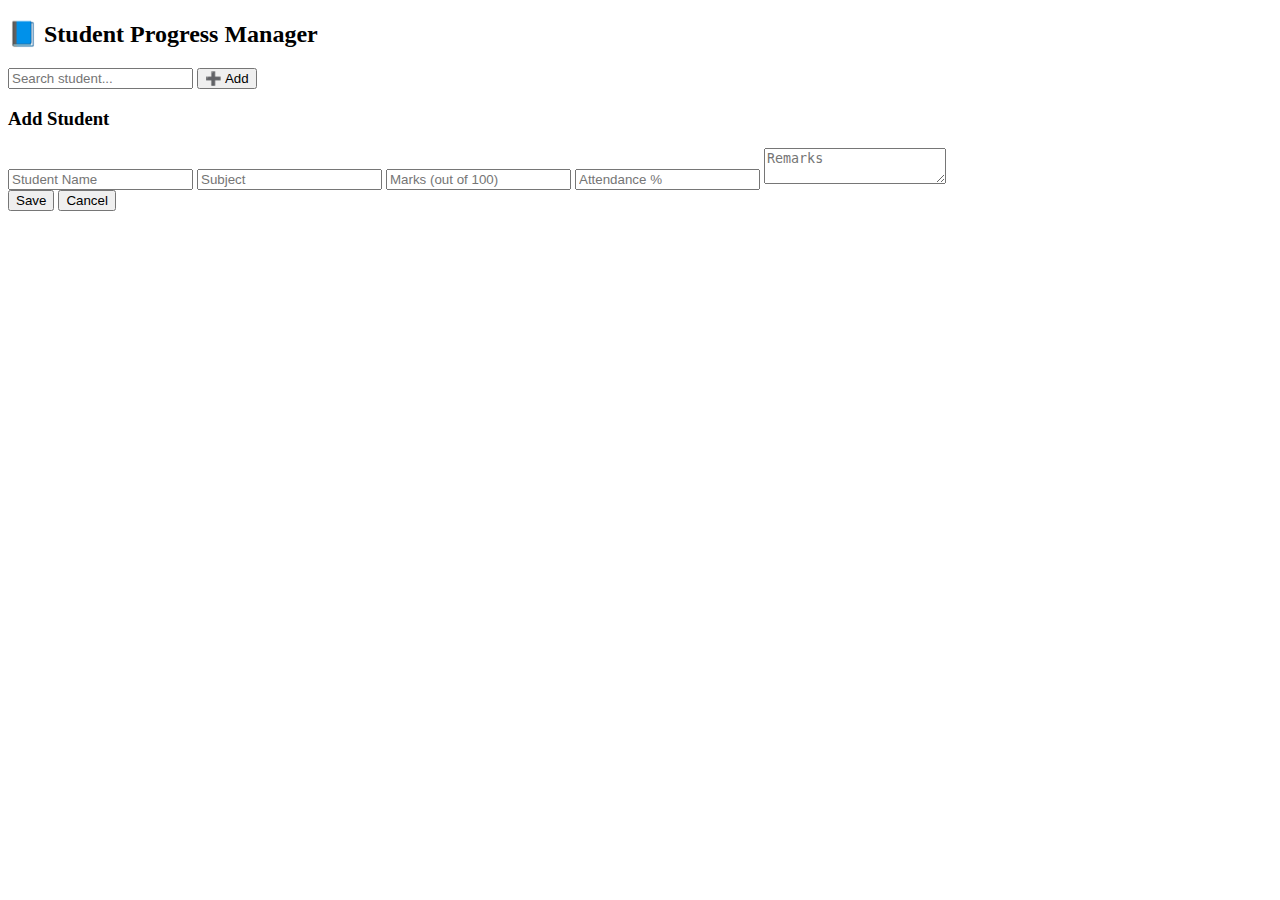
<file: index.html>
<!DOCTYPE html>
<html lang="en">
<head>
    <meta charset="UTF-8">
    <title>Student Progress Manager</title>
    <meta name="viewport" content="width=device-width, initial-scale=1.0">
    <link rel="stylesheet" href="style.css">

    <link rel="manifest" href="manifest.json">
<meta name="theme-color" content="#4CAF50">

</head>
<body>

<h2>📘 Student Progress Manager</h2>

<div class="top-bar">
    <input type="text" id="search" placeholder="Search student...">
    <button onclick="openModal()">➕ Add</button>
</div>

<div id="studentList"></div>

<!-- Modal -->
<div class="modal" id="modal">
    <div class="modal-content">
        <h3 id="modalTitle">Add Student</h3>
        <input id="name" placeholder="Student Name">
        <input id="subject" placeholder="Subject">
        <input id="marks" type="number" placeholder="Marks (out of 100)">
        <input id="attendance" type="number" placeholder="Attendance %">
        <textarea id="remarks" placeholder="Remarks"></textarea>

        <div class="modal-actions">
            <button onclick="saveStudent()">Save</button>
            <button class="danger" onclick="closeModal()">Cancel</button>
        </div>
    </div>
</div>

<script src="script.js"></script>

    <script>
if ("serviceWorker" in navigator) {
  navigator.serviceWorker.register("service-worker.js");
}
</script>

</body>
</html>
</file>
<file: style.css>
�PNG

   IHDR         �x��   	pHYs  �  �yp&   tEXtSoftware www.inkscape.org��<    IDATx��w�ř���	;�A��$� 2� 	D0#���$���l�s8���;�pƀ�`2�xdL2AdY	�V��ٙ��������S=a�g����J�V����5��>��3-���
�ay8��1���4��`��60�Kh��6�l�F�h�
"��f�L�D ����	�v � ���	���D;��!�.a�$�n��a�0Ť�s�������*N��	hiճ���a���I�H�$%b0b4�	����|�Rƚmi��|���� 6KX���u���\b�\>�---_�@K���,7�iJ���r���L�0�t ���V��l���u�X��D�bU�����[�/gy--��H��V��ߟ)�$�L��e�G�O�Ci��PUC��� ��2�|��X)�o!��2�����*I ��<�y���پg�@�<P"q ���Q�B]�؁� ӸA�xGb� H� �&x�p�u����, ZZ.�,7�#�O9G f��D���JƮ*����|�g��|�	^S_B��r� --����-$�L�>"�q���A��X�b�! �v� ����Ƴi�a�O�eYZZZ� �:W�F� G�h���A��~;�`�S��'$�A>�Ӷ��U�� �UWz��f8�N ���/�
�5�U�qi/Ix ��=����hiՉ4 hռ�����I�'G���}!��}�ٮB0�u�Kx L��8y%ZZ5, Z5�GXn��P��A���T�5�g�ٮr0o�'aEqW��
}v@�֤@�&���@���� N�ЬZ�5�g�ٮ0�X!0��!t�bo�s�Ҫ&i ЪZ=�WFFH.�3҈y@Խ�k����vB@�/<#��I޼��7�8kiV ��J/�oc��L�� Bފ���J��l�0d6R��n	�y.K����F ����|<�X���+��GC@eckp�K� 7t!n[��].���|� �@�f�����/ N�����u*�4�󖧌�Q�D�!I߰����ZA� �@�|nOA��1���[aV��P�y��:���>��/���N�W]ii�4 h���\ܜD|�� ��oU/�48�� @H�I	��؟�3��%��Vť@�7��g��.F�R��� Nv�  ��S����	,}�%��VŤ@kH��3�)F-.�1�;X��v��B@�~A�/Z�A?�Xk(�@kH�:�O�g%�_�1N������KC����  �M ����\mtI��Ui Ъ�V��$�3 Ε�X���s�g4�- $����'r�3.I��J� ��K��x�u�ҟqd�"�!@C��������?y��X��t!g--/� �U6�䌨������>��0PzL/�4h( 1V	�?�0캹��)8@KKA �J�J�h�?-��$bR�A?h��_-�z.�ƚm�$ 6I��FI����ڮ0HK�Q ���+|bx��y�6�4(=��\4� ��5a��h�*V �<k%g�0�\&�r9P���A�[~���4k�5�0o��4�,`�6��ZZ�� ���78u$4\*��K��܃|5B@�1����!�0��4hy� ��z�s���
��܃�� /�4h� � $	w!w*Ѫci �r�JΈF�|��&�qv�[C��\4T � ?��r��Ԁ��4 h�IrF�]��I��1�P���=�� C  k$���ިI�e� ������/`���!�{.� ��?���+Ӫi ��mN�G�����"�n��b���Ph���PH�}�%0.?���T�U�� P�z������A��[�4���K.��?���ݹ,�P�U�� P�z�#�{�D��a*E�	���Tϥ!��X��!��T�b�D,�Aׯ���) u�w9�8�JĬ��"4h�!@��)�X��� ���:�;�4I���@���RL��5�z.�ƚm����J���$N}Oq�V�K@��O%��X.!^z�7(=��\4�]��N�5��@�K@��?į���[�����Tϥ!��X��!��<C �?ƅ�X���`�*���Z�'�	��DD+S�5x���KC@��f[C@!I�g��|�w*Ъ"i �A��1G���W�p�A@�1����!�g X%�_��!� ZU" 5�����ą ��`^czɥ!@C@  @
�1M�
���ڑ���\"?1��e�p�A�[~���4k�5R� �Q .���[�hX �\�q�xA�� ����� ���^ri�@ o�#��E,ڨH+�� P�Z�a��[���98�e�Z}����! 3�[�j� `�@\0��w(�
�4 T��rX�ߓ�Kɻ���98�e�Z}����! 3�[�� � �~VR����ʴ���&�e��� � a�mټV������Tϥ!��X��!��J� �M	g/`ɋ�������R�q^�@X1�aڶ�S�������۲�����9�W����[L�yُ+��J�.<�˭�:��m���2�~��]�Ϻ����|�>��^�=ʣ��$���Z>j5�����D, �;��gm}&��ǹ-���[�_�1���g�� �>� <�"t�B�S���'����Z���$rA�� a�'���i�����������98�e�Z}��+=��\^b��ٍ+��J�Vk��e���,�}s��ˤ�X�����ڹϊ#�R}�n�(&"��
�>K1��O�g ����G�����-�w������>`��ܖ�k�-֯��^r�3�L�[�Og��+A�
}�`0� �Z��{��
b_k1��!@C@qcͶ��B*�xӀ�Nd��A��H�@���YK���fO[[Oc۝6Ϸ���N���V�b�J��%����}v��5����ƚmkYw�5K_��s��w����OW�5DR�<�
KBh#3��� �w�V���9��}W�w�A��s[6�շX��cz��%�}�ݸr��dl��f�Z��|��g��ܱAH?h��k�X�R�UAi �ֱ��0�1O��[m�� ��j1�si(4�lk(��B �#��|��X�B� �>d�i�_AL�V���� ��5�
�� ֦I�~'?�X��� ��M�8G����u\���*������Ӵ���O�';o>����-���[��s~����=�ƚmkYw�5K�`�������]�V�U�b�V�3ZH�@ .˾[��{�{תb[�1���?Ѡ���۲y����9�W���K�	(4�l[˻��Y�L���;6����.]Ʋ�bp�2I��C���7��c_�����ڄ��czɥ!@C@�!���N`�&��Ze��!�V&�J�] ��}��!@C���J��lk(��@�j��:�{ �H[�x\�����k��׃�l��c�|�����i�����c�/�}���s[6�շX��cz��%�}�ݸr��dl��f�Z��|��������`�iix�^�<V1�V�� 0����$��ͮ�j��!�ұ5�� ������s�k�  ���	�A�V@4��C�mW���Jѷ��E�jk��qn����WzL/�4h8D����s�D�^k�*Bzq+$ɬ�v��*�d���_wϷ��m�l�^U�|��޶�%�?5�})����۲y����9�W���K�Ph�ٶ�w7_��=�~�ؐ��t]�?!P��jZ�N��4�[%ƱjE�j�}��R��v~ѷ��|�۲y����i��jcͶ��BR-'�y�ĒGI�>�S�h)J��RT;c��I�-�x+�V�z����|!�Z,�mv>�mټV���4El��f[C@!��d�T!@��)B�N��h)H���RP;��Ȼ$b,X�����
p��ܖ�k�-��9�ZL�\
�5�
I�'���r�Fc�,|I1�V��RZ���c@�!Ü�����
p��ܖ�k�-��9�ZL�\
�5�
I�'��ځE�Y��b-�O�A�hY��?4d~2���O��]���i���6u�n~��u.��8�����Ka���ܖ�k�-��9�ZL�\�b��ٍ+��J�Vk��e���,�}s��ˤ�X��j����8�.���;.��jV��]'(&�r����a�0����U��o��j;�Z0T����`��ܖ�k�-��9�ZL�\
�5�
I�'����u?w���@�A J��/�������V����@mg[��]x��|�۲y����9�W���KC@��f[C@!��d�<@@�?��ݧ+&в��"���+A^R��|[C@i8spn�����_-�z.�ƚm����� Q���}��I�Zi (B;�Q"䵈��J+�A��s[6�շx�Rc���Ph���PH*>Y?�_��ݗ)&�2I�G�$�%��/����J+�A��s[6�շX��czɥ!@C�[_@ @���s׿)&�� �E�� �Wjͷ5�V��0�l^�o�~����KC�� ���@ ?\�]�SL�� e�2����@C�S?~�}���{ͽ���KC�� ���@ �t?w_����徶Z �
G���Wg����g�ٶ�3b^la��W����m��z��u.��8�����Ka���ܖ�k�-��9�ZL�\�b��ٍ+��J�Vk������,�}s��˥�X�2k����X�.���;6�%�4�%?PLP�R}�V�+%�GHi~����!��?������K.����|�\1A]Ju��R��R�8[�58��|�۲y������K.���g�ԝTW��+�p���Zi.�4x�qn����WzL/�4hp��$��,��b����ו:���B���_�5��WC���s[6�շX��czɥ!@C�[_@ ��i�Yt�b����׍:[��4�"ex�7LC@�B�h�!bQ�a�M�`4��Fkc�w,��Gk���FK�DC�1jʗ���i�
o��?[���\z��~��fߞ���؟�M���s��ܑ@��`��M��J��u&��Ԁ_�%�%����iR]IR����w&Hw�H���CC@C@��EX��b��� �v�Ŏ)y/�XN�A� a�Jh�pB�c�5co&�ڄ���o�6a���1�a��B��h�#b��8ZZ ��2�"��G�#I:�"ٞ ݙ$ٞ ��KrG��v�ObS7���$6v��Ii>tIX��ŏ+&�yi Pgk� ���a�E4!�X����>���	��S�7���Q�ƴ""a�����^z7t���EϚN�W��g�.�W��{U����[C@aU�b�<�C1AMK ����B>�%���!�� �Q"3��ow"��Nt��DfN!<q��U���K�k�t����W���r;+�Iu&<4x�c��6&�.b��5��?�nNkԈ=����4��{�Fá��:����#2k�~'�U��iIכ;���fv<���Oo��͝9�8d�!@�O���#�x�b��T]��H�ؽ��E\C���<���x'B��`�nsz9���^���}��6�큍t���ԫ!@�O�L���t�[Ʋ��{��n@����Ls�k��h�E�4w0���&6o��\^---7�����6��ul{`��tN�� {?�3��X�)��5����	�o��JE\C��MS#��G?�8���\h����<*Ցd�}��|�Z�޽�����Kj���p9��X�-��5����	�$�&�@u�����?B�9���� �Ҥ��ZZZ�+ݓb������l��:�}�r�!�#H�<K~��fTw �=)vLq?�k��PBS'�x����=��n��^KK�"Jl�a�M���Ut��k�UC�G�ȓ��!��5���]S���ГH��EZC��m��7�Ƌ�;���,����iǓ�Y{��l�m-2i��P ����,~M1xիn `׌��F_�i$ӳ�. ��_x&�W�Gh�/˭���z��b��d���i���P0����N`�&��U��  9���T�����+�`[���Q#�_r�K���?���U����˺�y�u?}�����
�zj]s���u ���Cʋ�7��z� ���tՅ�/;Ѥ�'_K�V��H��'o������ w�?Xr�b�U�@ǌ�s���ww*�6>� ���؅g���K0F���ZZZU�������7Y{�ۤ{Җ^�>�SX�[��U����=�>"�O!�;��� a�p�R�~�5�	c�Xa--�jTϚN���Kl��K�� �O�7����T� �cְ�d�y$�
�z� c��i�鷉�;�����Ҫmxo_�"�o��p�C��5�AsY�E1pU�&@�ѳw���ތS}B��ň�*⟿�Cx���^��4k��k��:�D沀� �σ;�Z��e)��U#��	TB�3��# �����;��\|�c���Gq<��&4o�ٙ?-/�$<{&Þ���/��_KK ��`�7fq��h����Vk�5�Ikɴ��˫[�u�∻T|�~� NF�ՊA�J5w�s�ƥ"-n���}�]ԙ 2�U~& !v��4�Ǘ )zm���j[�/��?~�~�5d_}&`�G��c'��VŠU�����[����ߥ�5[L��)�i��ׄ>�����Ҫ+�?���g>E��n4��y�|���4� ��F7w������E�>! t��4��W�1��^W--��T��^V��3l[��>�B����Th��= ]���
�L����k�E�@f�J�	ľ�eZ�U--�������ԯ�a-��2i-��v�����X1`�Ug �>�|R�5�ݺ�O���a��3����M�&�ta�����e��[���9ϐ��~yP=�	�e�X|�b�������D�W����b�7���tǟ	���kii�W;���+K� ��w���!`;����)kRU�\W	Fr|�6`f���u|����]
����\��Ev�)D�ށ���Τ���ܻ@^----�j���؏Of�#�Hl� �q(�޶gg�+t$V�c����о3��GyT�C�T�� ���Eǹ]g�=x�pO@���iz�!�)�K[P----5Lj䣏G�a�g���=���9�
�`�T�^�<��BO#���ث�r�)����c�!~�_��%�������R�I^=�I�=�i��N/�
�C������< ��(�q����*;`��z& �p��ޮ����֐*�f��G1��	�muz&��MOqsU>?�*��a�O�{�ck-A@����o�b��SKKK���|8�O�8�V� �3w��b�@I�H`�{T�Ҵ�o��������5x9 t�o�J\M---��$�Ҽz��l�sC��-/�RcoW�� 	,�ϒ;BU �G5�7�����m�B�K����;��(����-�R�;z����JH�w)�����S��Y������y��ED�?�ji�p���a4�g[A�//~��}8�V��a���X�)�+���G���Hs�x�i~9L}Y	���,�o���3pn���ɛ�?�%��\3ޡ�#v�_u�W���&�}�����{����^dO�����������������>dG Hu�@��)����@&R���zL�7&{����F��*�X���}�۲y����9�W������h�bDC� 4<�D B�=¡�(�!D���ň���0�aD,Lxx#ƈ�	�6����5E�YF,��ۏ����Om2�-��z������ԗ=Һ�Wɑ�gs���%p�B�@�j� t�|�H����u��� c���z��V�2V��[w�|w-���Im�Jj�&R��Z������~{2�"�&
�p��ܖ�k�-�o�!@5�}��8S�ank <"Fdl�	MD'4��Lt|#S�߳���Bg>j[�}�p�Ct��s���||>K���WU *%bF    IDAT������+����6!@�C���@L�R�JV�қ�������-�^}���kH���Զ���|;� � a�mټV�b�J��%W�!@al�%Jl�6b{��4{$�M�����0�Y���>8�eAP_ a��o�|N��~LpT �}|믑�S�s�$�]S��w�A����V2E�Ko�x���x�ĳ���`�@g�B��!�-�}�ݸ��F�6�2g,�GM`��h>h"R��RҮ���1���4�%g)�M���ڎ����|	^�@�0h��&�KO-e	��{���1z�}���ϒ�0?wܭ�[m�� ��j1�s��Fc�ֹ��p2�O�Ll�0jM[n��WO{�e����4���X|�b _h �g��1�$3��.��j���U_%��o���ARz�&z�r=��Kߓ/>){�V-�V[C���� s��>c:c�݋شjE������_#w��n-
�U�$��˩��\����Z�/���E�v! t�q��r'���yMȝ��r7=���G�E�3�a.�V[C�����  ��c&0��=}��U�������1�ݿ�z� �=�%�*r ���O��D܋j�A@�MG�[������\w#=��#��;0^��o�5�&��K������PK��g�`�f߫z?�ӷ-����{u'u�4yK�V<�
$ �c	�6�>#%��nM@���`�P���V�sXIk��{��k~M��+ �Ʃ�j��!@-�	F.�ʄ+f�z�8�Q;���G=����U'��H�x�)2�6�DS�Rp`���c��p��}��"�:v�K_f�0��8�L��eWVe���Av4��ǜF��{�f���9d�\Ҳ��m�v���l[�ۏ���������mټV�b�J��%����}v��5�pl��l�u5�};/|��]K�i؜�L����Zr�����gg��Yq�]*>Y����me���T�83d�^�:M�J$�w���c����3���>�����{"�s�/����?H>��ﶬﾜl�5;��O�6�����s����O��~_
��?�l^�o�~���b���3��m�N`���r�h�E2)y�������k�uZg;����g�w����yvBj���(z� a�cq����j�PUgc�D�D���)��}]W|�]�/$��S��R�����l�;<U����޶�%�?5�})����۲y����9�W�������c�?������[�=J��gOI",�u��x��fk�uZg;����g�w��d�4A(pO�-�=K[O �k��\�ֆ|	����'��q��qvQ E!�|᫄O�Xa� ��/w�k�2�?R���u}���muO/���Cf�Q�>�3,����۲������S}�����_���,m��؝/oe���&��0g'芌j��l{������#��߫�]�����.�~?���ُ���STq�ξ�g�M���d�7Ej�r��:��C�A4؏���;��*7���8xg~�rm}9 .�|���s[6�շX��cz��%�}�ݸr�-.��s�`�O'�쳈�/��XA���V�>��*`?��V볞�p�:�x}�>�s	 �j�!�v:�^˗���a������8�7�L�J�`���s�����۲y������K./1���ƕklq�7��/t��l#�����@Kݴ�\�uq�����j}Vq��O�O��Ɔ�T\� ���F�����BE�! ��TB��/e�*���D��Ǔ^��SQ��!�;�{J����N^:�v>�ûYmG�f��S,��,��[�(�� a#�m-*E��  #��t����^�m�Ͻ�ՅZ���!@��'�����/���/��%4��j�ކV������7��5|����i�$
m2Xt����_Lx���s�S}}t�3$��9�eF^o��>B��u��=�d�7��8�eG[}��+5��xo1��ڿF�kY���b�xt=�u0r�d�Q� 9�
�DHw&i|3�GK�x'_�m?��.�gwdrWa=���z#�\й������A��o���U�� 1����X��UT��?���o��w���>��x{w^jL/��Ĵ�W�����t�۬<��=)���_܇���ޱ�]#gB��*���� �s��@�+��V3�/��6��ի����>�4����R�h��!@C���\jL/�j���>+OYA�;I�n�0�+�X�ź6!@.Z���+&Qإ2�g�����sas�������U�GE�⏾��E�_E��K�)���o���,�He�̟�;s��b����2_���%�?5�})����۲y������K./1���ƕkl�ϟĬ��a4�~�7G�OM�����Y˒��:����?��V�b���}$�����.c�/�h|;�q>����,R�16�����Uۙ��^�O��9�|R+V�;�]�>�ԏ���������mټV�b�J��%����}v��5�����_�g>4�@��Ȉ����L-��a-�N��l珳����8�.w�ۈ}B!PE��0e�<j�7��-$��2?��{�͵3~6}Uq& �L�7�u�_Jz>}�n�_�� �������c�/�}���s[6�շx?��j1�s�����^�9Ƨ����;�xj�$w���:Ak�uZg;����g�w����$��B�**�|9Л�y1��yǲ:8^��` ��o�����}��>�4��~��|������spn�����_-�z��=��wo��[/$��E�x�K�t�E^�����gg��Yq�]�>Sä.PRv9�3F7��S������K�� #Ll�k�q��X��(��?���O!��5��>�4��~��|������spn����WzL/��Ĵ�W��E����s�	k��O��=<5�v�	k���)k�uZg;����g�w9�|؍�������MC~��)�o9����tL��o��Ꙁ�qU�ӯ�J寧��'����8�%�?5�})����۲y������K./1���ƕkl��%�}��t����(:.���w#w�p�E^����qv�Z�G���3&�((�� �-#���8�S{>ӗ�<��;��=�L��_3<�8�e�Z}���{ͽ����! ݝ�3"�#AP4��=��
9��U�p[�B��iH 
_)�h��h�]; ��1�X�+V9%����{��[c���`��ܖ�k�-�OC@i������˟&(j;r4-dk�Vȡf `x���
�˦! ��a#0�%�Er��ծ1�q��" ��o%y˟��4x��� ;�l^�o�~��T_<�G�h:`Î�D�	�i>d�{GDC�V6]�6[n}��h�MV}A����Y Qإ<�`����k��C��/�����Ϧ���0���F���Pr�6���ܼ���I�������춝���bgQ^�\��U��}�ֹ�����c�/�}���s[6�շX��cz�U(fl��8eO�͝L�!�	��c'�L��n;;[G��������g.%�9���ҟ;2����<��p�K�ܞ����5Hk�r�e^����qv�Z�K�e��ߘ��o),YC ����D�X��Ͷ������Б�^���V�~�b����e�5h�Vp˯S=W~�	�l�]~-�M��v&����������������??��y�[�}�q6�u�˾��U�R��rj����4$�Q��l�1����-
���l���Z�q�+V�_x��M׻�e��� ��Z�ۏ���������mټV������Tϕ��v���^y!{�ii�� 4,�؋��7�gƯO$2:�0'��z�7�����x�]���p�A�;g�o���W�?��V�∻r|����*hR��F�$"����_��=>n���������S�C���'�z�ܵq��];}&@}�ֹ�����c�/�}���s[6�շX��c���Ƙ����TB�m=������d7_/��2%h;v�Y\���$ٗ��	�ѷ������L��=S沬CaPѪ��DL~�̻������=��
���l���L@�E�(���!���k����v�L��|�s����O��~_
��?�l^�o�~��T�w4�������{�y!�~:6s����~sy��?��m��-�싗��Z��Δ:<0"I���( �Kg4 �<�X�7p,���c��i��}�p��hk������'��c�Ѱ{�#k���K�g��,ƈ�+k�~�L�.M�O��Ҵz� ���fn�*(Z��T��& .����X�С'zZ�J(���_}I��kP�5��Ŵko�=���>���C��Lgϛ"�FE!������2ͺx?a�a᜶�� 1������V� @.ǐ��7�
� �jW�=��kV)������!@C�����-���[�_�1���I-���9�چ��g4b��L��19s����+�nI2B�8iւYO _^����Nly
��k���� �N_0! t�B������I=xOޜ5h�(=&����Ӊ�i�O��dF}bo�r�����Y=�ϥ�ը�3���>�)8�ʝ0���|	�X��!s�׫R���� ��-�4��v9`���r����zlE?"(S��׾Z���Ǐ3U��� ��BA�"U H\1�B�#܋|� �v !@L�1��'�Ɏ��n����0�i�{�mټV������8�	WKPc�1hW6��-R;�}PPtl����-��+��#��RE @
>�W`�ۥB�k�`@�q�qj�UA��ٹ�f4`j����۲y����s���h��ٞ5��Y��h�����l��e�o�q�8KK=B���C�� �W�,�-���r@�c��B�U^�J)u��.�! S�� ���ܖ�k�-���5w�c�4��`��[�����N��[���8�B��!@��w[I�d� �!y1u,���R!���W0b�ajV!�7�z�q���! �Hi�p˟k?k6Fc� j�Y{c��T
�YO��2�ػZ���$?��(� �3�"�"3h[������ 1mDː=��V�;o�t�}��! �Hi�/(�;��	�Bâ_8u�� ��l�eU�f[�BMa����P� �3��b��@���t)�_l+����Y�(�Ve������
���� ��(Ms�����ZO���d��@@.�6�d�-�m%z�K`�*� �,�Pl� ���B�1�`�ժ���դ_��c�w-�\l���������Z��~V�������~E�ISP� �^�kFY/� z�2b�08½pW ���>�zl����@���� ����f�!��ц�d啁����_���a��تw�����\�zR� @�������{  ވ�m��VA��߾���<��?�l^�o�~���Gt��Al�0SK�!`�� ߽�p[��w}C����%�'� ������^\�!� �yT�i3AT�)���K�z�q��;Я/h�����۲y��������?�CE��Ů<��u�d�L�-B��5�X]�pޝ�Y�_̲T����8�aߍ%�Σr f�Wh�*�����ˡ�8��!@C@^Q�{�mټV���2���`~�ϪPK�<+��	:_�Z�����m��umQ�g�SV�ު�O:b�!�1ve ��V��3E)���9�)l|4h�/ �HQJ��p/�C��'6�g�E������*��� �8�%��J�����A���l��)w�yz� 1mf�5����x&J�� ��v�R�~g� `�~@��� ��<�m�])�d �)27�A0!�u� 1y�媸ү>�%��w`���!����spn����׷��jPb�N�U����rL�h5�̽��!@�0�s	��p)�����s�����R �R�C�-�s��k,�ܙ5��-��<˼��5�"��wװܼ��C�~�_ļ_-�����?�%��`�
��r���o��:��`{Qh�zJ����͑2l�4���q�Ə�ي1r���0FCD�
a˽�(���JC_���]�?�$�o#�f3}�!���s�������\�ǹ-;�ꛉ����և]}v���3`����m3����yl��������+<<JdD}�2ge2��v��1hٯ��o�za�R�?�����_�������e,+�:UI ��g�	<bK�]a�����ݭ�C���/��Δ
>�� ��Ht�4"��At�t"3��6�������d�亭$Wo�w�Z��O�+�ѻr�^���t=��̫X~u�}��B^
t�������f���f �ϩ�!`R+�8(��  m�sW��  {ߒ!`�4�$C#� P��!`h  ��d�M��4���&�1�7���c�LC|���.iI���~�-��|����!�ֆ����w6�X�Nt7��ᦝ���b!���}���v=��A�^! �9� �c��:����Y��� ��$ol� �M�:�ҫ^�����`c��Vb�%v����1f8��!�ΜDt�$Z/8�Ԧt��2��D׊WIm�Z�q�k���Ȋ,]ɒ����w�W�^�V�=rU|F��V��N!������_�#���.y����eK�@�տ &�{	@����7m�T"8�h(��㈟q"�ӏ'zȾ���JThl+��=�a��4�Ͼˮ���]�<C��mTl�����'����̍��������������&KC ��{1�g���*�����P���o1 F��԰��Uٵ�4،��Ę��ZH���Dݏ�O�ԒB���$~������t?�6;o~��|�����׃]ϿO��i:rZE��m��QL!/z��^�]rUÔf��U�A�D�E� P��F~w��Tz=r  ��'s@ϼ9}�m)�k�-��m}���:�y�E�}���N�VQɭ��Y0#wގs%ﵒ���8���>��\bجq���jf��a�ؙ��;���6���p���L�c���Q2�����q�t��2��em���׳��s�����2/��wQ��Z	u���W��5r�z��e���miӦ2v������;��F;�����de-ef(�k����e^����qv�k_B��p�y��Ƣ�1��Sg"[�.�%���v-~O�1�~��@r����8ϕ�����	��x���;�mgg���ؙ?/v.i��1���+�g̻�0�_?gI� �r�&�q%���#���а8V��_O
�8���~����w�^�ޖ_�]� �����5�-l�T������y����F�}2�ֲ��k����E^����qv�k_��.U�EF!����C�Rp��0�h4�ZWj�$7��/��(��"0Ə�e���ރ���*B���TDEvØ�:��e�5��<��A���n#�3�y{�������p۟���thhn�b�C,}QԳ<��Θ�/\���!@�g�`C$�ec�|���8��N`د���5��t�%�͏lղ��c�e���1�� $Voe�7������m���~T�'�rB@��O�����+9}s����.ζ� }�!�"iޮVp���<�H�`�K��2��� B�1i-�|�o�O��g@���ۨK�H���2��1���	O�<�_h��l��Ce�������K�Djg��<+	��E}�l���~�����P��%.��*��8=�:mW38�v�g�g�*��֍��Z�����@�hn��;W2򝇉_v"V����%	�v�\f��F�t��������a��>U���T{o/�#=om%���Y)H������}"��0����� �G"8�/�N��
���f��&��),s�� ��x?!@@�E�X� �_��.���    IDAT��G��'3���v�1��#� %�.�됞	�[��7����~`���C@��K ��с-����.O��	 �©%���_��:�o���w����_k@6^! <{oڞ�-7�c��G�l
Ohc�u�d��_%6+���@�������~G���L{g�]���ʃA�+��4�з��K �(^��l�0D��-rqȓ' ȥ�3�'p���>~ �����kL��0�/]L�s��s��+�U�߃i/�c��1DC_  �q�+���W�#��=����}�����U`NC�'��~  �2';v��+J^;�A���Ŷ�!������O �ٱ3w�2�Sv�vm�<D���
ш�k�U1�H��_Z��/~���������%�f��_�����+ݑ`�=�k{]ˇ�>�L��44��n~��+ �!��*����Q�N)ߞ�Jt��90��������mU���.� ��G ��258���9_tk����t�ˌ˾V���ĵ��������f��W�k��abW^L㷾]��������W�����; %��k�w�x�]+�"��I�8� ZOٗ��K��/EǓ�폯���WI�g���9Qp��x~6�m2�$ݕ�h���-ᶨ��T�)���a��z�w�o�;/���k#r�t���W0�h��n=C ��>� ;w��IC@� ��2��~F��C]��D8�諗�<_>��_�X�� A������Xw��4LE���Ѱ���Z	�� "��Gjk��n����t<�>�ξ���6��C@r[�F�y�N�� 5���@.��  �"!�kAN�z� �2���!Ю����P�OYH��?C��5�RR���L{�j֟�Kv���o���]���U[M���������v  ��Ct�? j�8�KC ��P��= �׌�W���a�g�p[ش�lg�9�e�uO���hh�/ɮ������mݜ�,/�0Ŵ�7�q���	�=�t9��^�*R����n��1��������kN�6���x?��j1�sU�%��W? �ݼ�����׬ �0�an�)�!�I9w�gfQ�`�c� =�
.<B�1�����B�{W�Q�#3�|����B&�y�����b���d/W�B9�h��M����ԎlR�8xPȮ!���Ј_��]�r��nNk�S�b:�t)���s}�ƴ�4?�����^ ������L��׉�1�t�d�suB@�+�_2�2��HC��O"NDA@�vj!�̨! ?�
 �|3����! <� ��yc�=^��1�iO��#f(9����B@��3 M�� �����pO��$- �]�G"����5��x =]��.���mݜ�,/�0�t��R�c����S����=�1�>�A��
�lf�+iY�� ���^ry�i�׿��� ®�\C �l
�7�*|	@�J�;hl���6a�f�m),�}���@�a@Ŀ�������6�usZ�����)�K���3����h����W]��d4F���Kh=�� B@u]�� #C��KC@Vɂ�
��D�-�®?�Mش�l[
K~_v;k��ʜP)��;�usZ�����)�K���3T��S�o���r�zP�`�o>Eۧ�44� �S}|��� �⡁MN �( W �?�4������maן�&l�l�-�%�/��7?���Z �Pх�����Ӛ����N9]
�`�\�JC@������������_�ψ��54� �s& �' ���_����>�ns}L��Q/�;
��^С�! ��bd$]?�P0�n�+D�?��k~��}Ԫ	��������64� n��b��*|=@�} ����! �G�p\�~ q�`DׂuA<�Rt�n
l|�ᏝN�/�����YB0����z�!���b��/�� 2  �!��8���8�|���� �� x)�d�E�\^z2�o�P��Rk՘���/��{&��3 FS���</Y[ Y �_�jA�l5G��C=B��� ��.r��k�%��ާTx ����y��V�$"!&��3��=`@�1��{����F� v��������Qw<
�z�G"�3��d��m�6����|�  ��3 浱�u���7� !��b�ӈ��vD�������i�[w��ڎ��A�%���(��	c47b�l�1��.��x���v)��6}�m��Y�SjL/�Tc��E@ F���3����9���>֜�J 	�t� 6r G�6����(���7�urR5B��h� ��$��;�k�K~Rk֓|k5��ޣ��դ�^C��5��nBJȾPb� $�ma�m,�='�k
���ޫ;<y�/�5
��仯�#�K��;`�C~ @&��*` 5J*��q$^ )�/�l! �3 ${��.c���� à�7��أ���7�a3�'�'���$�������	�R��W�4��7�z#=>G$7����'v����Bx�!�ӡQ��	L����9�'��8&  ݛ*��{�ѐ� ���l@.�H
y�}���W�|������!���ֲo�~�jB'�N��Q��/�s��$�{�Ԫ����p)���x�h��[��a�ny�gL"�`Mgϣ�Й���!TӉ���%l^~{�
����d" Pz!������r���� ���4�ˉ�!���T´�5��'7s�\��I��|����m�禿��[H�����ە��V�!�ܛ|w���]�}+�)�h���\����	�]�!��o�L��k�uۋy+�/��:H��	�_��콀7���NA������m¦��/���PBi��i��6�Ŷ/�]�O���0��د���x'=�±/�c�fy1�)�����> �M���d��MR���!v�=�m�����#��?�?�d5��ζ�ۙ��-Ly���5���?���`�q����g���$~�I"SF��ϐ���m��o�~��T���3 ֛ ���ms_��5��b���U�OH���!���! ��ϟHܑ[/`�e+&���C�+jI}U:M��1g1;�GߣO�L�� B H���G^��E_b�G.����;�x��71���� x`��{��%����3 �� 2���� Rp�)r�B�!��K 2���WMC �>�X�/|	���O���iz���aגsI>���B[50Зxe[��O>��St�� ���`���=��E��3��S}|n�ߟ0��/���?�=�P �۩1��Y����9� ��[�`�5�:x������G�^f�'�yޥ��|��o�� I���-�~��_B��wJY�!�諗?dw�	v����^reڤ�ȿ`����;���;U� }��D����5���}~�l�ϵ��4��ih ��W�7���t]�5v͙O�P/�V;� ��g_g���a�y�'�ug��6���� ѐy M� ��c���oK��= !�B�!��/�+�c:y ����x��5���� SI���E��!`�'��/c칏�e�C�?���{ϡ��� ���څ �i:~?��i:��HQk7Ԋ�=��_Y4`J��)��g �������q�y��� ��/���! ���@�/w��
�}f�ܕE.��Iv��u�t�}rӇ8�� $��[�|ַ�r����=Wq�5�+����|���!@&S���a�n��o;@@a @�;ip���?�+ $�RtkB�����1�z�u:<��/�JQ�u I��W�~���{}��:�!3���M�*�o��� E��= n�RC@Fiw �7�_f���M���Sd��?(�Z������8���p��w��<�8�o�婨���|��~���ަ��~(~�;k��zf�3������ !s9��d�^0{9�s�Un��8A�4RC�
���4�.���45�jy1�74����
��^���D���Ȟ�.�o�^�߁��������Y��v���!��ר�0�Z�����^��^9�+eșvEWC��� �# �����\rb���֯�J$�>��$��Z��|��! `�Ooc�9�����Ns'�'g�U�_��v��_pʯ�-��Ҍ�A@C���y���f�=r*�b֠�� ����|)����<���ID>uiWyɎ��J���"�o�t��!6-�w��.+�F\����6��ӱ��3 !a3�춆�|{ _�Gs��r�B�!����K 
�Q�|�*h��x��ܲ����|�!J-��v}@@��ϱ����}Fc��_�~,0�`��{�i��� 1p@C@a_�m�v��3 ��5�����@�A��8���]�ʩ������~�� ����l<�+�<0�_�#���+�@�1��S���ri(웵��% �C
��)$��5���
 � �"�~�~�U}}t�q&�g��w�^C@�ܛ|����>��M�!�ȯ��s1ؽ��b��eڿ<��(�P�Y�G"�e+��c� �B��_C�s��g���横����~�<Y aI�	@DG�QD����2�8���w��q�EqGEQPQDQQP6��ȚH�=������K-w��~�����>�דs��:�Tw�OnuW��3 �A�ݗ2��7���YC���߿���WG�.H�tI�ĵ♷&w�X���0�{�� u�����g�?�s��`AR������=������]��P_A�~@��}0��w��?���*��0���h�vI���~Æ�8W�{���v���p�<����P�� $ 	�0�_SoU.ϓ��hɂ�Yt�4X�Q�Z��a0o�S��N�f��I�k_5�� Z�]��?b��W�',z��(�8��"�s��g�; �� ��x�N j����$�XȂ�y��{���Ȃ�H��v�=L��?��$��n�lx����a�o���%Z��'L�g���
��w���TZi; MY� s!k���!@q�	(y���r5e�o��z� ��m���I�~�'Pc�������e��H��'�~��1�:n�WH�a@��?�	02��s �'�1�#{�6K��������b-H�쒀�=���/_"/�w	s�?�d>o$��|fz�p,@A|�H�B�	�R�Y֘�U$�R�2�}����	x�����,����S���X0�$`��~��%ב,<�x���� �9w���Q��U��ƻ���-�Kw��k,�QY� C!��[ �XBz�� Y�3�����4�4��-L}�?csW���%�<�����^�|J��@�� ���Y��|� �����:���\���M$ �������&z��^��04�>G����>�z�I���)P]�����<@���ԣ�n&�l3}p�.H���U����J,mX�X$�o��3 �'b��`k�k8т̍���>�EQ�/��m�i&Q���߾����4��8��֯^������`��{H��lsr���Dm���C�B� �"�@S$ p���@/��n{�zd;�Y�jL��=��/Ĭ� m��%<NخZe�;���SG�=��=��$�X�L����<�� ��K�Д	�}d��s zu'����g��*?�>�;n���$`vH������{�&sx7m���H��l3�[�Ul��H� �����'�}O2.L�"h��5ElMk62�X�sc-��h����	�M��G�F�Kg���$`vH��O~7� �p`���H V�LѺl$ �m�B���  ��G�<��g�%\E4:n-�[�\�9��`n�ǵ�D�o�;.�[~D�9�!T�j�<���T�crW���'�{W3���#/8��N� s���@�I��e�(H�=F[[Pς�s D-�G�<�,H@6pQ��4�)bkZ�����k���D���91��-7P����5��xL�
0�$`��.���جP�������O�m�L��(��J,�� �%�a(�Ie_���)�(��0���6�$������C��WR[�g-��L��A�uYc�+�CY	��O��<Kt���"	X��@X�*��#
yR�o$ k�����	�益��Ȍ�|�ꊡH$ _$`�g.!k�{ŊH�z��I�m��i	� $���u\7�u�b@BűudC!O*��dW���;����Z
��༘bH��aL���iq��9�'�P��&��d[����� 3G&���ʣ��{���GbE[ww���e� ��D�[�ʺ�=�������:r���}C�i�(�b����n���|�Zv�\v1�̯'ۚME<&w	�!����Yc�Eb*�=C2���m��1_/H@K�J��k�{�(~ql9P��~ y@�$ �v� 9|�
�� "�yQ���w�1��cQ��-��\��|���o���1r�A؊wo��Ѻ4$�]�Q��a�� J�$��'2�l48iw�N�w�Qm&ffP��-�} &Ob_����� �'��0y�}d��clh�J��=�&
`��BO�-lx%*%�
`�C����X��;s�!K�O��D姗�8/h6	Ȟ�^|5Yb��=��C�V��L?�T
`��ޖH;2��Ó���אl	��e���T����x�^��-��i���P��-	���V2�'�Y�'hy�u@[w����g	��k���; M)�6P� K_�0P}�z;�;��m$b��>�zb�9��xM6	ȎTx���O�%��[[S�� ��t�ۤ ����D� �����oV)�6P��H_V�b�m`*n���e+d�������{��6�23��|�;�qEܴf�x\�
�>	����d�������3$ S��� ~[�"Q;�FL��!%�
hg��- p,�8�"#�q�����e+d������P�>(}>f��~��z��l
�	Ț ��4��H@��_}��,H@T���媶���>L��!E���9V�+$ ��L`+�@�$�X��re�m(d������P��w��	�n��Px��N@�v�$`��?�%�-�#���&$ K���˂D�z[��y��Z��)���αʞ!�T|���`�i�}Y}GlM���?Vp^�� ��.3�vꩵ���0*v��%���S}�)���^�Bɳ��%��k�����G��Մ��LB���i�;�*0=�
lP7,�8�"#���v�H�,�Jm&d��=�@8kİ����l��]Aґ��_V�dh���5Z�E� $`:$@�x�7�Z�M}��fk�Dv;	��� ��l�8N�Ȉ���;bk�m�1Z�	�%KS�b&�V=~�oø�	H�ΎT�_M�\�X[/���+I@�0�T������\Qs�3�}��fk�Dv+	��x�kAϛu�F�}�b;�$@v�-}.fj��x�q�rj����q�+H@�x��!K�v[�i�����"9yP(��$���\	]��3����i�?IdW����3@4^�Z��f�QdD�e��5���-h;�*3���#�s�����6	�}P�� @i��I@���T��$s�aNò1�P����i�?Id7��̠��Zׂ�7�8�"#���v�H��мo�T� _7��ۘX�$hw�T���,Q�yz���$@e����� ��U#0�@���LŲ!E���I"�����ֱ>[�����;� CP���Yg.�����6�;	ڝ#�ǟ�Z�����#Y"��
`�ˀ2а ,���.E���I"��dc�u��V�����N ��Tvj��z���S91��`�_ئ �D�Uj����E�#k���O2D��R��i�-y�*,"R��F[_�fk�Dv	���j;�g+XV_tl'@��$_�Lc�G��_7��ۜ+��f���	�m�BV���i@[Sq=��    IDAT^I@�� �1 �����x@I����� [m}�Ǟ&��v�^\[m��l����6F��Pc��9��)�������/lS���'j�(YA�1���d��5� Ә[�J�^)�~��/E���I"sL2����ڎ��
�����&^���\��,��|�os�8�m
0�$@MN�� �k��%���B.�]A���<$�j�K�l-~�ȼ��!A�V\[m��l��{Vw���2e-��uJ '���_ئ 3G�d�� Ã���z���H@��0} ���+H@c�������Wpa��X��m��l��{�w�������c�m��|�MAf�d�v
p����s
M)�]A <�j,rX�
`��
�Bl*X��c}����=+;������Pla5�S91��8��6	�>	�9~��u���H@���i~ � ӊ��!TV�qLR��R4[��$2O$ S�N���j;�g+X�3�P��-CCz<��E�B��4�c7�$`�$`8�ϔ�o?L� �d��Y��i�U�ĵ��������h�?IdnH@0��V�M��v��V��gt' C ���j˙�N	��4����$�} �Z�I@VPa� m��z�T��,\�8&)l})���O��%�3W$�����d��v�ɾV[΢�׍��6�c�٦ � o��
jr*����$ K$+�	�έx���](��8&)l})���O�5	���d*Ħ��j;�g+X�3�0�9Uf��B(y���r��S91��8��6	HIJ�����<�Gm�vf� �d�!�@��,H@*�UE�yq��?i������'�̔d̆-�5W$���ھ1]f^	o���y��,��|�os�8�G�e������"�=�����lafp�H@�(H�4}W<D&=�0��4�I
[_�fk�DfE�DL��Z�mC��d�����f�Y�	��4�c�m�"�����Y�N �7I@FP��ꒀ,H@ߌ{�X�pJ@�J㘤���h�?Id$ �gb��n$��  ���~����r�C91��X�u�b' �dM Ԇ� �	�ɷ 
Ю�ژ�׭�0��4�I
[_�fk�D��N@��;`�����T�������ʛ-g�?$��4�c�m�� 7	Ț T�o�b��T0ƺ�H� .ߌ{c��O���"��1Ia�K�l-~��N��,�\��8ڹ"��V���^�63
Y�_C��ߕ7[δuJ��i<�Ǚ��M�`'Y�ʣ� ��u?	�Ɋ��.���&c��hZ.�Ma*�Ai������'��	��- �c5�sE@o7t�iT+�s0Ð�@ ��$��z��\FVPS*k�fv
p�$ ��4Z!$`��; M)����,�8&)l})���O��;��+z��v�H����*��kS&c� K�"��0��ʛ-g�:%��4���S��:��=�t7JKw#+T׬G�5�k�kH@f��� �|+Ԙ��lo��j��&"�q��R4[��$r�I@ư}��sE��h���ՉS0��b{����r����I ��^"C/;�,Q����'�;I���`$ η�F=`s�b�j��&"�q��R4[��$r6I@`),������z���Y�Qx�}�;~W�l9��)����nS���C'M��Z���r�u$ �k�
*�� $ �7=<65[f)��8mǋ�����B�#	��"(,����W�ݛ8����B	��]y��L�)����nS�(��v�|�#��H@�HR0`��6{jKk�T쀂���<|�Td�E��\����z<[ ��Dv�G����f˙�S>M�?�qݦ� ��1	(��Ҟ���(��0�U���$��V��I0>
�D� f�
o��nԭ-RBmqں�I
[_�fk�D��N��і¢��z�H@�'�UK��Y�w��ͅ���f˙�S>m���ȱ��>�v+	zŋ���{Wi���5�E� ���M�� �-|��P� ���m�¢��z�H� ���u�H�̣t���&��w�͖3ͧ|ڎi��t~��>�v#	��ב%���B�5�e]����Q�a"X� �x����p�5)��8m]�$��/E���I"g���@P�}��sE���&�¬�;�(d����	��]y��L�)��cZ�1��/�C��DJ����'KL�t'���y�lrC�����P� ��f�=�!$M}��O�-N[�?Ia�K�l-~�ș"Y�u �G
�>��y"�ےfb�Pz��JA�����7�5&wX��5$��	��܌� ��<�QR�^�������u�������'��.	�| \4�z���c��P{��i�-�N:���T(!�+o��i>%��vLK<��c���a�5�$@���_K֘��]Zl����&�!iaOc�O$�Dy�Gu���'�"�������u�������'��	�z���Ae��@�d)ފc�kp��ʛ-g�O	������X}9|b�3	<�J��I��>��G��b�)��- ����f�4�J��<f�7Ss[z�Iv����T���b)|ƾ��'���˟����h�?Id7��Ѕ9�m�¢��z�$@)j+�M��Y���վW����r����O�1-�Ώ՗Ç!ּ�������1q�-�x��Z>��d��$��П9�S�^���a�C"��g*<Ma�u�������'�l����x�}=RX�1_Ϛ���u�D���_�w�s�kp�Ε7[�4��i;�%����r�0Ě70�����8��ĕ���Fc�c�Kf�	��fR��8	X�5,�=V	�J�>S�i
��˟����h�?Idj@��jʡm�¢��z�$@�sԪ	r1�(��{�kp�Ε7[�4��i;�%����r�0Ě'0�������P�2���0����I@�iV����v͵�=	�	�R��L���3���ں�I
[_�fk�D�%Y���z���c��	یz��y�e�^�7�^���ʝ+o��i>%��vLK<��c���a�5$��� �^�J����w�6o�o=m�@�D��j�Kcۛ$��$�; �7����3���ں�I
[_�fk�D&%Y~�wSC�A�}�׳"�?�ܝ�N@<��z1{���0�$`��xͻ��a�G�[V�x�i+H@�P���|Y�$�+k�A <��l����Tx��j��')l})���O��d�f�wSC�A�}�׳ �?\N֏(�p*���׋!�&�^���!�_��i�>��Z�A �㯧��I@���%���v�
�1h� �����>S�i
��˟����h�?Id"���wSC�A�}��;MԦ���o���lC<��l(��b����$`�I@�c�y������n���ڧH=m]JJ�V#��I���t>�+�O�i^�����=�z��ݺ��Tx��j��')l})���O�"Y��T<�Ƹ���z���c��iP���lt�~+(����b����$`�H��?���s�OT��U�����.$͇ce�j�;$�T��@�[ �k]H��������u�������'��� ��'���:�qlMv�"(,���w�To�*��)���?�λ��!�&�^��� o�]����NQǡ&� ��H�@զ��vݮ��� ���w ��'6 c�I���L��)��.��֗��Z�$�ƹY� �Zq��i�����ϠG
�>��#����Jg::��8���b����$`z$`�?�,��p�:�����&Ғ��%Y�r��)�����l=�wl��g  ᑦ�z�cn��g*<Ma�u�������'�����@0��:�q7u1��Ha��|�S$�v�w��� JǝB��ۋ!�&�^���H��?���Ss���ƾ~퐘n%���Ec����4v���|~f$��f_��=�z�x�����Tx��j��')l})���O��9��Z�1�.�>�),���w���r#��UΔt��>�� {1{��p�\y��L�)�)�1��/�C�3M=��/}�vZ:��Ck����˕�A2��@q; 9	x��n ���=����L��)��.��֗��Z�$�͹9��$@ը]�3%Ŝ���a�HLQ�L�Ε7[�4��2����r�0�:S$@�0��B掸�LG1���"*���'�� �s0�$�i�L>��$@' ^IX�J�K���3���ں�I
[_�fk�D���@� �ki��w`���Td�E���&՛�c[�i�$d�|�g���_/H@<	�s��x��:%Em�V�/�����{�d�5��ܤvͼ�	�!�[ ��- �7-�7�6f�]}���V[�?Ia�K�l-~��\����$`r;՛.re��(��^�nw1{��p�\y��L�)�)㉾7�Y����W���͎3�y��w	j�h��?$ �oԘ^�Mn7]���w�x�� �"� �����v����>S�i
��˟����h�?�1eG �� ��kӸ�'�>�),����&	�]wT�ּd��3>N�S���¹s�͖3ͧ|���t,��8�X�!�o9�9��D�s�)��)ƾ���h�{I@�����w��m;����Ls�4>�c�y�q8f�`�1ˇ�`�Վ���g*<Ma�u��������%�Ќ%��kӸ�'�>�),����	P��R��[V��x��W�<�]�^0!�;W�l9�|J�g�xL������kP:�xF.����	�/��ں�����d�Ќ�s;=A�����m�Z@��_�u	�[��ѭ}���V[�?Ia�K�l-~��dL @/-�_��Ƶ>1��Ha��|}�H@������@-2���|����`B8w���r����ϔ�D���N����`�'?���$g�cP��}��f�~#Y�~��$`z>�ϟ5p� �FhG���7�I�p�Վ���g*<Ma�u��������$�Д!�_��Ƶ>1��Ha��|}6H�����]l�J�a����;�Hw1{��p�\y��L�)�)�1��+�G8V���1G1r�ϐ��S��N`���Q{|z����� ��$ x����Xi|�Ǣ��=��0��ކ��.��$s\}���V[�?Ia�K�l-~4�9  ��B��1�k}b�3�¢���l��گ>�	Cb��,؉�O�����¹s�͖3ͧ|��'����	(�����U��;'M{ǠF��Թ�B���L?`�`�`Γ{�a���M�����q��
OSXm]�$��/E���	�L p�[��6tI4G}=RX�1_�i��<I������c��?�t�[���¹s�͖3ͧ|���t,��8�X���|:#���7/m�;��O��Z�t�է$ ����O�$�u�d>�+�O�X]�5���@� ��=�i�.��$s\}���V[�?Ia�K�l-~�2O� L1�t-�h��z���c�>�$�z��P����J����W��XE`�g2�[߄��4��jk�2����h�GI@�?ْ ��3���!������o�8]��I��L��)��.��֗��Z��YV�!�s-��^#�1��DKMn ��?}����#s�E��H�Ŧm02��W���>���r����q��8�m� 	��%�`�v��3ͱ��4�m{!��� B@N�*pWcf` N�p�9�>S�i
��˟����h�?Y����j\W�����C�A�}��g����#�#�g���Nc��!����Zs�ʛ-g�O	�L��XV_n��C��-��?��ގ�|íL^zE#5�B�$@KIR6;h=
8/$�+n�9� �� ԭ�_����O2��g*<Ma�u�������GU�M��7T㺢E58-v��z���c�>c$ E���@e�<C�:��/^O�u�D�L�Ε7[�4��2��{#П���fF�����<��59��w�'4��__z�� �����$���Xl۷������#���@��#�7x�.��$s\}���V[�?Ia�K�l#~jo��7\E���C$@=� ի���(w���;>����&��{Q�&=��W�8�����3|�07��b�c_�v���>�v����$i���2����v�L�<��4�J�I@ j���ɯy�Bi�%ܟd���Tx��j��')l})�m�O-�GҖL<z1�a��!P���u��(����N~�J�.�s�ʛ-g��@q��O����|�J����NN>e��+�g��s0�h��I����@PSU��{`�m�n�>��O�ӣ�� �<�(7<��kS����O2��g*<Ma�u����Ͷ��r �4l(��"i��P��r�A-��2i0o��)��|=���OWt!�;W�l9�|J��혖x6M_�Q�0r���d������\f��τ�)�E?��m C�~C��P�'$`�>�+�ϩ�L�G���D=@:�u	�'���K�-N[�?Ia�K�l�9� 4e�b�3�5u?'�h��z���c�>$@���_~�n����}�j��ud]�Ε7[�4��i;�%ӱ��aι�f�k�>CY��>t�?�9p�-H�e�@@M����fq;�վg9�
�勜rk� J@'�.��$sb	��i��')l})Q۬o��^�C}&����D�C�A�}��g�T��<�GWA<J'�����0���tD���ܹ�f˙�S>mǴ�xox�g�K0�7�Q:�T���%��x��
ɋ~�ݛ$@�����&+�������v @�0 Q�6f�MS����O2'Q!oqں�I
[_�����x�1��\$�}�@T����
�[�:���J��|-C��/���$��Q:�8�/��9W���)��?��eP71��w"�z�)H@@���@�@�I��}�9���`>�UuK�$�O@T��w���	��ZR@�V[ e�u��Iv�ƒ�|� �Q���@���i��������!6��X�c~[TЧӾT`\m\C�;�b��.����.�w�Iu���n��+/B=��𛩁h�6Ѽ5��9�}��*�����x�H�5�0p���^˒/2���}�;�=�8�lj=����Y9��-���}tw�A϶Y�M�; SMR̇}-���/�ʈm�gZ;��3ͱL>���8z�}�[���A�H�[�p�9����P[��.��֗�2���`����DvM�ω$�#�>���8����	�����U���!��N��w2|��:�ZJ�'�t�pL�s�͒3ݧ|�Ǽg������9?��9����{>������\y�����z�Ҵ��[3����K�6�nGc	�c����c����E����v���3ͱ"}��� �YA���vD�<@`�d��	H��C��u��x�~�	���,d�s�H/�;��� �q=��~O��S��Z���z�o�h�Vќih�+�u7J�{!���������ɥ��+~���?�^�в��G�@�Y*v@n�>�	�YT�V���`C/H@CfM JC�ذ��	P5*�y'���%��Z����JǝL鸓PO?�Z� 걇��~ ��A������P�#%Y��k?�}�G�9o���g�,٣ck�Օ�2��3�V�����ޟ$ ˧ ��惀�
|A���(�M�\�b/H@�O�`��}Xg!�g0����Nc�}W!v�R�+�]�@v��<����Ԗ��e#jl[��n���<�� �츨�q�jݓ���Ԗ���j�^#��� �$��I �my���9��cln�eS� �m�``�.��ȇڴ���Nc�̟��\���N��N�T�C��1v򛨭y���&mI�/���r�I���5� 1��%�W �� ��Ooǋ<;X�$��u	�'���kI	��i��'�lUu�,!�#�Mk��IB����D�C�A�b���|0P=~'�o�Ռ��Q ?(��[��zi>X���烁2NlZgjt��&��    IDAT�8�������v���3~���H><���F)�!M��[P��3��:
Cj�\E�����=T����@嗿jt�+�z�?H@�; �����w�P7�@����/I@%c0X��.H��>B��9��I��]�%�b�]�J�N�����'2/��������3	(!�  ���ZAt?!۬w J�-����#$�K���?A5�0�J1�/����	HA�\�dd��߇$�ZE9���$ r��Mn�
`#� Hc� ._�x��P�����~B������s�^���d��F'Ig?� 8�7��cF��Q״[���d�!@F�8�����K�|�]���2oy+�/�.
��d��j|R+޽Cl�O��/p51�' ^횆�
�� �P�$3�5݂��#$���P���`*c2W`֠FG?�*�]���h�$$ ��������Ż7H ��	P�z1�' �nFGj�V��	��6@�9 $`��(��(�[PO>���O�zկ����K��P� ڊwo��i�ܦXo���@�h�&�#�$�oW3& �B]� �}x}j�=T�>	��J
�j�����/���?~ָ 퐀Lw Z����I@۷�?��c�i&��T� 	0�ɔ �kĂ/�w��-�(����5��_�����Z���!$`H@�@�N$*�Ah˧�b��!)�ԯ^}$ �'�[ �s��$`z$��-T�{՟}��Y]�(�L�v
j���$`z$ �[ i��$�t��>+�|����<g�=�����$ �o�ݖ,H�s�IPT�����c�)�P�62���2������`���k��� �v4o�|[�g�[ �C\��l�?��=H$� x�-� Z��l'+�Ў~<	�Y P��ʟ:���)�oTo�-�/y>�k��w���DA�&Y �ms�`�[/��$�\AB$' xW�t��)Pq>oav1�����}��
��ק6=N�˯���@%�_,��R����3qʫQ��Z�?���zm�����-Z`;����m�I�震m�"9�{=�m�tϐ��2��<�0�$ ����<ʟj�_(���W����~jUs7y�6�	0���Adވ�l�>j�G��B?� ���"<�|�o�	�,�g
E�@6�I@�; P����6	 Ԛ?Q��qT��b7 KTʔ�9��WK��_� (H@��e�<�\t���1���m���M�� �䧁#����T��RahGK1-H@�=$�Z��5_����Q�J�΢v�ML��(ʟ� �'��$ �.H@|�Y���mmh�N�s�P?#������_��������,�c�ʂ�	PO����^M�koFmh|׼��A�{��?��S_A����W�M㤘��$`�Y;�L�P���HC��$ t��
#�? )	�<w�f��,В�f�ǈ�3����f}`d7�:��b*�	p�;�'P[y�K�g�'0����2~��T~�]@��O�"n��W� {|��	��2�x���-޽C@�]��Q�� PrY�h>f�@K��#��Tx��`���!S�ݭ�U$@k�$	�<N�g1��ϡz���|fy��Q��r�7?�p�_�$L�����un#vIo�p~���Ҟ���u"k���MB�6�@zP�	�J#23\�%��t��g*<M��ZO���%��� Z{FI� �7P��������n�V�A�v05I�{�3~�r�>�����tp��ֹ��:|�oA����o��H�"hk�QP��sR"5�#x���@It	��̑6�=Fl���4E�f�)2�Ȓ����	��3N �y�ￏ�N���`tb�}�����+c�#�E=���ۊ7��O��Fm>� ��vߕ̠է6c^;�1	�v9��HJ��P?����Zm	�����c�Lg�����P��@5�j�P�}Bv���ZZ���H#%͵�~L��'FT;=Q��:����3�q�o�
�t�G�a�Զ��^�i�לC�ط���Ȯ�(�C�y���Υrٷal{��2�->?�3>����j������*E;���(�F\���M�V�P}f+L�	� �v�Y[��&�1��8{�?;j��o�G��=P�!S_ [}	���� Y�((	��`,�1�=[$ Ln���s���\d��^�wxǜ
C�=T%SLMR��/����n�j�7�D/�$ a{vH��{��	����UO���!ԏ��g�� @�6���ܠ��%�3G�L��}-)�v�vey`h/�P���l�mj͝T.�w��8������ů�j���;ʟz/'����}+�[��Ŧ�J߂o�*n$h�Ƕ���[o�-�۹��#��ds�����hN�s��v�/����vw  D}%����c�Յ^�	`r���NB���%^�$���/`W���#���^X��эT���k��,z���;⯑}����g�P�P��V�����o.G=��q�l�B,��*���ǡ�	H�vG7l�Ԗ����j=��a?���v���FM\��َ}ϻOI c��Tt���NW��=	hoZG���R��\�9�x���w�	Ȣg�MPO=A���P��j�]������К9�$ O$���^�u �G��0�9	�6�����h� Ȋ����}~��&���I�x�O��BEIIAt=�q�ow����[P����Oߖ]���w4���x��~ H[w�f�*j�_��}��n�v�-�'V�S�,��
М�$`����}TZۈ� ���_���~����E]��7Y�7�F�W��A,<�.�$ pl���T�z~wI}`p�� ��ˑ�� ��,��yObVP�B=�8j�jj��C=z/�ứ=z?L���n����ZV	���>� Gnf凟 \��I@��6S	L� ��*���1`��}�O$`|�!��4	 $�I@�Wy��T��m*@J��%Ȯ{��g!�����;���P�����-�jj�mBm݈ں�<�ڸ��j���Vz���`	��z_�I���y�}o$@�>���k/�uL� �PSwr1�����7Bu;�2z�Т�#�Ǟl�Y� �OD�b�۹#`�]�q-j�~�XG��qL��)�x�5hc���6ѵ��+�Xs^A�"�]�d����MԶ�F��kp���i}uh�7k޷���L�4��~s$��t��ה�$Kx����uN/��j�N|E��c���i�Q�5��_t��ی�v������f~q_>�0�Dy�ZL�����x ���|EPy�im�� y�#��]��f�Fݏc�$���1b��~?�b�緮�-$��'�G
�>��#�8�i�Q(H�a<.�^&�/~Yb�G ���)	��0��0���|�X�-�Ov��X]t?�9��f�ǈ�S�� ��(I�8� �,H���	 �,@qq�b
`���WI��K�$KL���_���(ԅZ�����J�@���M��X]t?�9��f��p�e��py�q��%����� Z;W$��;A������b�5�-���s&K�W>�y�`^�(	�\����M� G�C��m����q̑6�=��o�^���d Y��_#��@1H+��sG�q$���P� �x\��D�^v����{�Č��>!�:����$���=I��W�U>1���cu��8�H����W�
��)�5d	0���¢��z�H�3�q�b
`���WH��+^D�(߷56Ngp>I@��7�YJ�# r�����	�cu��8�H���ط�Od	Yr�KCJ�$��'�G
�>��#V�	��($�0k/����z	Yb����8w$���w�)G�`��%z�sT����q̑6�=F�Om�#�bhE]^��m� &?=RX�1_�	�����i�Q(H�a<.�n&�GNi�=������
p�H�y����% �.CXﴑ����~s$��t��[�� �=_���\R(v�l˂h�\� g	��($�0k����7���1y�J-}H���p�-G�`F	�,�g
Ź���0A�.��I`3�c��������3�d�ׂ��q5��@AL~"z���c��;`�� N[�BA�q�v	��9o�����m�B��� �|�	P��.��)k���,��X��D��c�m<z�r��q̑6�=F��w�,Fv9��/h)�6P� ���),����8}'���P� �x\��D�;o�%d����F�8c0)��w��-�8�?���z#�8A�.��I`3�c ��7�9�0�hJ	�����D�Ha��|=w$�G�8m1
	0����-$`��C֘��6��l���H��.>�o�o�����A��BK��k\���q̑6�=o k��z(P�C�l	0���¢��z�H�3�q�b
`��5�$��?��S������mZl���^&�ڗ]9j�B �9�� �
(v[縤�E��#	l�u��{���L10�봺��E��@AL~"z���c��;`�� N[�BA�q����dd�d�ʪuTzL���H�o�w���.fg��χZb���^����~s$�M�Ǩ���oȳ��x�W�B�l	0���¢��z�H@�/4� N[�BA�q���y�[��W��7+���H���k�b��a�~
�X f��qI����1Gش{��7d��K�g���.%�
`��#�E��\� g	��($�0k�H�Љ/f��l��0����x���Ǳ�%��!	��`.��+G��� ����&&��E��#	l�:Ɔ_Cm��!��G�R�m� &?=RX�1_�	��N�-F� ��X�DF��n���6��� �����$@��s�1�� `r���5Z�覉ƣ-�.��I`���Q�|3�c��`���5��@AL~"z���c��+��� N[�BA�q��y8�'���1�˛`b[����4	xl��ĤiZ�U G�������	�cu��8�H���P~E ���;�R4[��c�	�ڹ#�8�i�Q(H�a<.֬I�܏�'y��������֛$@�#9���i`vw  ��y����b��4��~s$�M�cl�T��!���]^�h�R4[��c�	�ڹ"�8�i�Q(H�a<.֬H��	�2x�K�jt��� �z�z�l�B}+6Q�Ĭ Y�~�W�q����q̑6��Q� ��'�� x�SnZ�A�f+�s�� Z;w$��;A����'��#�0rև�&.����4�z�z�|n�&Hմ0�;  e���&�XG��ы�Sݏc�$�Iz����W {�� �R4[��c�	�ڹ"N�	��(�6	��t	~��8��+�c�+H=m=A6
C����(:B ��G��y��s�>.it��8�H�D��tT���A��]�D"�A�f+�s�� Z;w$�G�8m1
�OD�� �wf�c���_{�&sK��$@P�;�onK���3;  |��Nq���%�.��I`{��<�3=�,0�9��u=xAs_�B��J��,H���	pƑ N[�Bo����M�I��s�F-$��/�J�vw2�1�;I@m�8��$��L�c@�|d���.V�8G	�cu��8�H��c�'�k:�n�B�|C�AX���"�Vb�XeA�v�H��w�8m1
�O6y%Co3�'��\@)�ο�vw2������B��g�� (�?l�K0zl��9� �~�/k4KS_�B��J��,H���	p�N�-F��I��&o$�t���|���W������#K�����CG	�,|#������u߱��q>̫��D0�/D���αʂh�ܑ k	��(�>	�&/$@�0�������� ƾ�]k�z��H ������i�1tv @�}���q���WB�K�`�A���|5д��Vb�XeA�v�H�3�q�bz��|�m2'#��
�C!/��z��+o�]���!�v`��u�YB�	��X?
��s�'��Pk/��d��!���x���"���'�,H���	��N�-F��I��&K0��`�S����&T�M�/ �����ǒej���  o޹�#�v?��'��햀���&��)$��W� ��Cc	��(�6	��dA������'Ԟ���7/#yя���<Z��f�L�,2! ���)D}$�)��x������~s$���W�A��P� �y֫)H��� ��5�q�bz��n�I0�f����4�b�K�A�����G��I���\:�4W3�lv  ����c��OH�Z{A.~&8)!��"��K)H��� 	|鹲��bz��|�m:A^�rF~p1�'����j�?E��H���;�c����i6���x���Jk�=1�q��X]t?�9��&�O=O^d	4CxC�_Gv=���
����+��-F� ��X]�K�
F~�C"o���M�1�Ϙ^'
��õ�ɚaH���Bݽ�G������'�Օ��1G%�i��#r�0��%�Q+���ԓW��!�zs_@*���'�4͍ةP�������vz<*�e�3��X�c���>������6�c���i�Q�k47���\���\���8lt_1>"�F���U̹��0gyC��l��8ԶQ�lEYM���%o7ˮ����Ǳ�%�1�����?;=M�f��h�V�?�����;�-��߰�1�A�y� {��b'��W���K�-F��w,63�0���cΏ.�e��ؗa[�C�u��';���|!s +V?
���A1v��q�����q̑6-�� ����1d Y�Y��R<'��W� }�G�8m1
�OD��6	�������~~���7Q}�1�Ͻ{я�{���l~�:i�f�  �y�@��8��$�6�Z�IK�y� ��y�a`n�+,M}��f+�s�� Z;W$�G�8m1
�MZ��6m��y���w���"�}�G`j
wя�{�<>��g�gj�� ��َ���^&O���B�!���E���7:KS_@�f+�s�� Z;w$��;A����'��$��oF����7�J�1u�o���U��q� A��\=�<[��7��BX���(���I�A���J�㘣�0�@d�/@�U�Be;����������J�U�s���`��.>h��������U�?8p�[:�ld��jb�͇�@��54�K}�h�W�|0P���q���L��  �v&����N��_`]&�J���Ȋ�!G�û�_�Dt��Vb�Xe���s���� N[�Bo�Xl\;�xW�|���/� ��
��Wd/�e�a��#;5��)9)���r�r���Mn���ť�6���J�㘣�ld9�
�{�%�������P�.�Z��gZ�A*�V�α�b'@k�j'�G�8m1*z{'��;l�%����G�Bvޙn@厕l9��0UL��Ì��w.ܗ��>U�f�# w��ݏb��P9�����4���8�8�y+��.#����|'��>��\o��f�J�U�s�� �B�7�qvi��#A��}KJ/:��}o�s�LN���WPYy?�m�	�6�:h/�1�=#��@r�Ï!|(������;��s,��W�����߁�+�k3H	���v��OD�b��\� �ݚ� N[�Bo�@���<�\�3�\vew`�C������|F�3��P�@ފ?�_f���!%Yvpd+�V����	�cu��q�Q.@�毰��kl���7P��5`�*��� �����8���	p�N�-FEo�((��x��?(�������O�j�&��/]R�Ì��vn]Ƣc�K�i�6��% Pw/;��`�Mb5�1����?VW���zr�/`p'kȹ��c�U�V�[�ɈT�6P� ���-tژ�$��]�+�6㱝��$`h�~g��!��Z�(P    IDAT����m�;���'	پ S����{R'��- Pw��	D�KTq�1�����J�㘣\6_��-rx�&*�Qk���/G=s3�Z�bِ*�
`�ѣ�N��\� g	�Ũ�~�y��z	��~#�W��+>��D�¶_O巿�\d{���2��p��u�& �7�d���zG܄���	�cu��q�Q.��g"{�i��0���uB��%����(ieA̅�1��{܀]�c;�H�-FEW� o��)��tN>Y������ɳ�����,	��e\���MN�k ����xr~�c&���O��+ݏc���xȁ��N'�"�N�=�Z�����2��"��@1H+`.d�q-������G�8m1F�k(7���\��v��-�t��x/~9���})���~������	�	�ҽ����i�(rO  ��e���w�M�1����?VW��e��F��?���;C�j�
l^��p;<}�Mw�x�G�
`.:A=Z�1_�	p�N�����nK�=�y��=�x�����oe���51IҢ�c$��}��_R'�����~;0U����;�&���O��+ݏc���-F�	�A�`�iԖ{a�=�-���GP�����qSѴɂ�/��xc����Cc	�Ũ�8	��� K�E��o�C�<9p��"��GV���POo HUT{��U��/��ͩ��at Pw?�5��y�3nR�A�������8�(����C�ΐ{��D`�1�x
5���[0�5�4Lm��-�*֢���+H��ޱ>[Mslg	�Ũ�00�,X"�����#;/Av���Yȳ�B������Mj�fF_x��$yя���򺽸���yt P+�����θI1�����J�㘣l6�D�x�$�����-���uRP���T'�S[�:�*�Cy[}�<�*�A�\��T]/���Ke��V4HF�X	Ȗ�Y ^	�̙_��s ��;�dd���04���ap�3�̅��z�D�7
��E��N�m�{�_S��v�Q�ݵ$�{���g/t�g��Pr'�8<7��H���"}�ag�:�Z� Q�BU}��N���6_w�ΩQI2'���|%�?)���ǰ�)���>gx.20��������8c�z��o��"����<YFV���J����U @ݳ�_��_���H��#^ ���X�@��D���ɧR�ŕL�����!J!�77_�:��2#�W_��s����1������q����Q�(�� (P�S��b�7S��/��<{_o�V�M��?2�M�����m���  0�G�[��'��W��πZn�1Q�@�^��$�&*?��h��3p/x�/]�򁮻Є�w�C��n��q�{�v�G�?P���@�f
jt��7�B�׿!\�[�}p;`R��ޓ��L��\�;w  9��(>h���C;[oC��V�lq�\�@�3�y3�z�k�E�9�>�	 ��n-���;  J�r�U'������'���N��}�?4g�3�
hj�j&N~-�{���_{8R��(��=��+%�R�]�  B��������q��wj'`b�����ۜ!(P�@;���v�_�"j��W�t���n'��*�n.��� @zl-��G�A��"�M����t�C�
(�%���������_q����a��.M�'  rȪˁo���	�M�<��#�*ΰ(P�	�(�L��M0>�y�g��=��giS�Gt�g �Pw.��7��C�FqNz�3P����_����(P j�&��6���&r����V��V����Ye��r�x�|�=C  �=��,��9�10��Nv8�r�
Q��V&�~:�'şp��~!�J�����	�)z�@���P�V�f7�s�C� ��B�s�я@m�v�
P�P��ٌ��$Ժ�����__��	���R��hB�\�Q��FqNzl' `� d��a�a��
(Я�=pS���T��'����s'�C�⾏��j�ћ@�qﳯ@��r�;�����&�������( �2��L�3���dE��H W,�׊kg�Kѓ @ݵ�"J��(��m�I���,�0,:�`�z�[ob�gR��^�H$@ VU(�'���5���Y ��^v87���6�sԣ$ `�W �>�{Z�,P�@�A�_G���E����vAB$`\���<tG��vz�  �{��fP�]�[�=Ld ��,}/�j	�@��5���E�S��Y���"�c��W ����S'���� @�\v»�{�`�3��π�<K�
�:L�S��<*�}�i���Cߓ �/.�3Ӧ������C��u(yaA�����
*P�k�F�S��;���j�:k�/H@�}���2��T��B� P9`*囁�
�P����Ӑ=΀�=,A(P oPϬ�r�9T�w>j[d�� ���5�ٍ��J���D�  u�>Q���
���w�QrUev���ϼ� I'�Q1�<��DQ��F�q��Qqf����a��I��EQP�1� 
EHw�!!�	���﮻�Gu�ުs����Gu��ת���}��n��]�nWgY� ,=	r�9��Si��P(fѶ�P��[�����c㞜�& ��4��;��C��XP  ���d�Ъ&��5ڻ!��X�6}`P�h p_?J���k��衞��4�\�8M��SW��Y~�s�   ���kP~��_���_�&  P m�|��L}hP��ID%D��&n��[�96p5f��(��Ax�������4  ��՟�_��7�PM��XS'������_�f@��������Q���n�	��S�q�gh�K����������k ��5W��r�7�/�o~@��M@�
,�Y�F`��@�~��BQ/�g�{7�t�/Q��`p��@�KM@�&�x�|����X�  �eC�����r�7�7�&�h�u�^Y�X�J�e
�Ã��ލh�f���n�"�Ʀ�꾚 d5l^��*�]�&uA  ��G.�x�/)'||�j�m
бX�r����@�Z��ł�zѶ�#�v/�s��@���ѫ	�R�+�ظ����3߱�  ��^���= ˿�&`Z�H�5�G]�@:���:��+�P�p?�����m�陌���}�Mq[M����g����{�r�� L����
�����M���	��]�Jl��Wů�U@ۋ �� Ń� (����g��]��'�gv�_OO�}}Hn��MUM�4��=^�}�'q�A@�]}< �XTN�&���X�!&���K�ʘ������HqмhY4/��-���H�b���|���(����
�F���Qpp/06���C{��ap?0��[�[����y��,06j�t�645�i	y�r�� 5 س�U�� �BM����ͅ� [�Q6�ֲ)hj�Ҳ�<��	�,4��6 4w ��@�'yMmesQ{�bY3�$����ه��\���X���dr|t `�>�s\�\����㣆�G���rgx �J@4O>)?2�Ɓ(������#��� 81
�o�U}z���15��Z���0!�/C��P��pk��P�����	�q�^���ڦ��� N�5����'ѧ���cnip-:!1mn�U9Ztl���kn��aJ.���%u,n3dsM��]7�˺����:m5jR�}�N�	�YK��&(�P��r��_C�w�('||�B����-��c�p����R�'ץ'�q�k�	�iskxR���-'�<�	�#)��v��Ա�-��N����~nY�v�P��FI��ڟMګ�\��Y��\I�z�ΏU�s�5�z烐�c�G"`	๺��C��Bp����M��{��K���:�9�ɻ�7���$����$7�bp-:!QM��W��=W�u�c;W��D ޻�E*� 8 �v~�P������=�z�%K[L�	��]ÛK^|}qr]z��G1����&��	Hy����:뱝�9nH��`�PX��Y��U�C��M��{��K���:�9�ɻ�7���$����$7�bp-:!QM��W��=W�u�c;Ws�\�C_��	5 �u�~�?��(�|�B����-��c�p���%/>��8�.=����\�NHT`��X���(��& �3C&�3�1z)^�����=�/����o�o�C�W�Y�4us�ɻ�7�|*9ѧ���cnip-:!Q;���o��j��U�����\�� �\���AP������P���I���g�6M�p���%/>�>�\�3p�H�k�	�j�����W�1�꯳۹j`@��OtE_�"j � {�? �rT>B��0�!ԫ�,m�:�9��]ÛK^|}:�.=f�Ƒע�}5)��cp�_g=�sՀ&��\�h|t���N�w�9 �����M��{��3K���c8y����D�N�K��q����D5F_M@ʫ�\��Y��\5�	(<�kd�;Pd��`O�\���i]ÛK^|}:�.=f�Ƒע�}5)��cp�_g=�s� &`��9���~E]P��]uP�	�������{��3K���c8y����D�N�K��q����D5F_M@ʫ�\��Y��\͢	pV���-P�5 S n�>čп"8�kxsɋO�O'ץ��8��ZtB�� ��& �U{����v�f�"�3�G��\P0E��5���������=�z���MS�1���kxsɋO�O'ץ��8��ZtB�� ��& �U{����v�f��X8�c���P��){W�������M��{��3K���c8y����D�N�K��q����D5F_M@ʫ�\��Y��\̀	x�i]}c@1%P0��C��-7xY9�����g�6M�p���%/>�>�\�3p�H�k�	�j�����W�1�꯳۹�F���[����bʠ_<Ő��|
Mœ�e9����կ��Sg[L�	��]ÛK~]i�/N�KO2p�(ע�k��~�}m����:m5
�����I�[�m,٨���C�4@�yh ��x+ �('||�B����-��c�p���%/>��8�.=����\�NHT`����j��U�������ou>?r��>�b�!~�"�m���|	@���.+�7�!ԫ�,m�:�9��]ÛKކL������G\�NHԏ�~C}����V#1�?�9�o�O�\ŴA����g�.�����d߸�P�>��i�8�0��wo.y�I������G\�NHT`����j��U����U�&`�����
5 3n]{
� :��J��{��3K���c8y����D�N�K��q����D5F_M@ʫ�\��Y��\e4{
�Y�O��7�5 3��=�n��Xɾq�^}fi��q�a '��\�����u�17�4����&��	Hy����:뱝�@�HIJoY��؃P��!���߱����k���B����-��c�p���%HJ���u�In��ZtB�>h���@�v@�����@
�Z�N��f�`�!/ݱϭ~D.�� Rɾq�^}��S�1G8y����D_�\��d��Q�E'$�	H���F��u�zֶ�P��F�|0Wtv�q������Q����.L�I�+At��>!�;? �m��q�a '��\�6d�O'ץ��8��ZtB�~`��� gu�j$���#�|����oC1+P0�`O�K!��7�'�!x��m�:�9��]ÛK�x*��u�17�4����& }#s��z�M���#�N[���1�S�]����"�#�Y��x��(6����>!�;? �m���#��kxs�ۢ��8�.=����\�NHԏ�oi;ƍz��&xY�v�P��F���8@7����R7�ه�)�� 	A��O�Y���#����yo���c8y�����}V����cnip-:!Q����u��z�M��]5P��F�Q�>����OA1�P�`�5�#��,��|"�w~@�ۦ��� N�5������\�3p�H�k�	�j�72ǸQ�w�/��Ucu�j$����[��w:3
5 ����ıv�O�C���{�4us�ɻ�7���T����cnip-:!QM@�F�7������]�j,�N[�D������w����ECA�h@��/`�D W�I>�;? �m���#��kxsi�CW���ғ�8����D}& �smǸQ�w�����u�i�Q0��P���;O�Ϳ1!~�b6�m�߆H�pP:�'�!x��m�:�9��]ÛK{�Y	V�K��q����D���n�1n��]7�˺����:m5�q'`7#y�}?��a�`�[�xDNO'�<�����MS�1���kxsiO%X�.=f�Ƒע��od�q�^�	^ֵ�u�i���1@�6LD���o�i(j �HzV"� h5	~��o~@�ۦ��� N�5������\�3p�H�k�	�j�72ǸQ�w�/��Ucu�j$����rq��.}�N@�{�\�~�%�o�������i�8�0��wo.m�+ץ��8��ZtB�����1n��]7�˻v�X@���i1���ww�v�OP��C�s�~{/:y<��z;��9}0��v��F�+ץ'�q�k�	��``��m�q�^�	^=k[���V�`�$�+:��B7���S�
n�~�����D�;? �m��q�a '��\ڻ�J�r]z���#�E'$� ��Pw�u�i����;��8��΁����; sr��_�8"?��M����޶�:�9�ɻ�7����\��d��Q�E'$� ��Pw�u�i�Q��N@A��(�X���6�OQ����l _�2N�&y��yo���c8y�����}V����cnip-:!Q��������V#��N��F�G:6��9�0O �w^�R�h W�I�$�;? �m���#��kxsi�>+��u�In��ZtB��	0�u'��U5P��FA� BxE[������OQ�5L~y�� ZN�&x��yo���c8y�����}V����cnip-:!Q�����#�N[���N��I^�q��]P�+��yY���0"� ������ {ەK{�Y	V�KO2p�(ע�N��o�;��?07�N[���;�^�ִ�8���'j/��y��:,|�+�w��C���{�4us�ɻ�7����\�3p�H�k�	�z'��n��w_��-��Ucu�j����+DM�޲��y�0�!���W��' t�=~�gm�i�d�m1us$��wo.��g%��m[�$7�bp-:!Q��ߍ;���K��ճ����:m5
�X��{7��?�Q{T�c���E��s���ν�	��]��w���{���w��a���R��Z���׻n��w����:�	�u,>����ǡXP� �V�"� k'��E��6M�p��ͥm<���pt�T�à9Lɥ����݈k������]�j�_'�{�>�q��o�XPP�@�ͯmƊ�΃� V��jw��q�"�)ޠ�ɻ�7gټ���,��G�ע�d߈k������]�j��}���ۮ����� j 8x���P�� 4��u�wٰ�O�� N�5�9��M'ץgټ=z4����& �F\[�w�/���:���$.m�D~��j   ��}4��� �6kw��q�x@~�7hp���Y6o:�.=���ѣ���D5����w_��-��Uc�	|��G��B��@Q��}=�� ^V=P�3�N�	�x�f '�ޜe��ҳl�=\�NHT�}#��׻n��u�t����?�
�$� (�(���= .НpO�	���	P�Y;n��R<��j��� (���-(�y��'����j�4�	�-�X\��ل�.�\  IDATQ()P���[�@��Q�\`�� G[M���Y4�� |�Xl�$W�~
7� (���^���C�"���d�X@^M@��� 5 �}�\^�J��o��C�� Ef0�� ,�}By5zj�	�bSq"��n���P��|���.]�BX�L�'�W��&`!� ����	�$W=? ���P��?�h?����ȫ	�S� L�c~�u������K��@�b��-Zв�]~
���A�䀼�� =5���H�K[&��j��P(� j S��� �q^�&���	�/&@��"�R��o���WL5� (���~)"~�� ��Xrj���1׀�/�~��(�5 ��v�����@�&���	�c&�YD�|���닾��.(�5 �{�Q:�> �`�7�&���&���,��3�i �A��Z������� Ŭ�Zs�����k�j��jl�ɂ}<��Y2{���HsiS�g�z�P�� (f�rhZZ�	�< '#��RM@U_M�M;Y��g�3C&� n�[-#����OC��E�P4�u��`�D�/�	��	�i'���z���T$�>#���?v�B� P�hH�(�����s���tb��� 5)��1 ~*��6�۬�WшP�hxp��6�S ��L �jB��� 5)��1�$oȵ-����~S����@1���Öc�坐�l���<�$��j����3� nG$״4�\/���
�� Ŝ8b�t��) Z��$1��&@M@J.�����[�p�|Rg_17�@1/�-k���g�|+�7X�& DOM@�	��7;�o�����b�C�bށ?F�Zs"�� �`]y IJ4�Ա��7<�	�����n��{ǠP�#�P�{�Ok����)@�`�7
��	������Q!�Uۅ��B1��@�����E���)�� 4�	0u�	(��VD�[�۟��|P��W�p�@�����]>�6��W!«���	��q���	��K"���T�M>��>��X�P�P$����X�@a#� ��A,�	I���7}�p7
�l��Y�;���CP( � (N��q�1(���xP��b -e���1c {��»K��=�<����SV(�P�Pd7��GbX� p��X�&`FL�� �K�6A�(�?4�[�}��@�PC�B1E����&Y��(*��z/��LH�5�8J�A�Kb�PzKQi[��g��߭�P� �bABp���P*�xdɑ�p$�� -l ���A���]ۉ����O=����� �b�ͫ��u�p�
�@
��<\�C`%�� 
񤚘��}���nR��E�(0z��(E�Ǌ�MO���7~(
�bF�@�hp�(���/@ab%д��(�R K#`)-d���,��@'�"�%*7��'7�a #��=��(��
�(�F�a?P�'؇��ľ�HvCZvᾝ��6�B���e�+�m˵�    IEND�B`�
</file>
